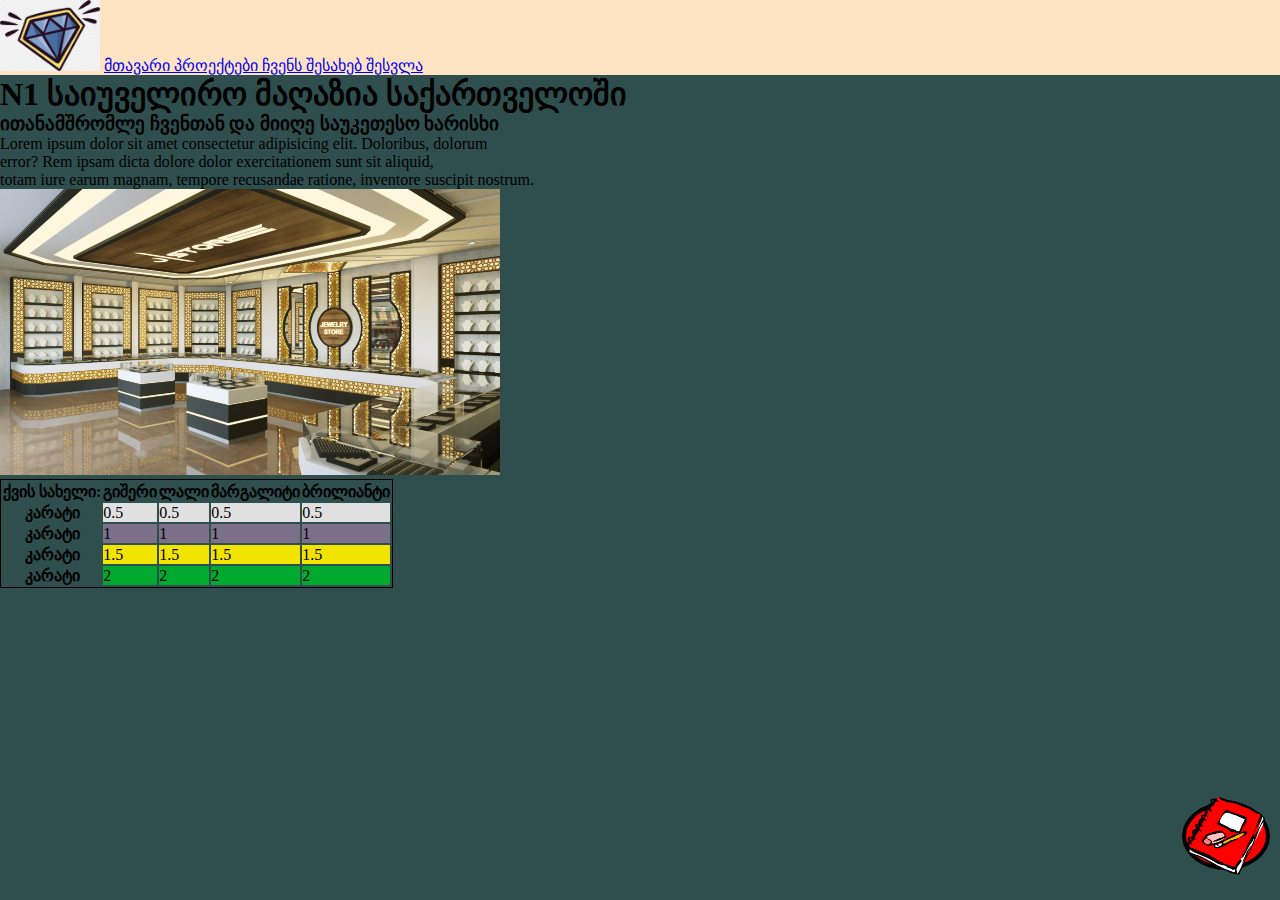
<file: index.html>
<!DOCTYPE html>
<html lang="en">
<head>
    <meta charset="UTF-8">
    <meta http-equiv="X-UA-Compatible" content="IE=edge">
    <meta name="viewport" content="width=device-width, initial-scale=1.0">
    <link rel="stylesheet" href="style.css">
    <title>web00s</title>
</head>
<body style="background-color: darkslategray;">
    <nav style="background-color: bisque; height: 100spx;">
        <a href="index.html"><img src="/src/img/png-transparent-diamond-blue-diamond-blue-logo-diamond.png" alt="https://w7.pngwing.com/pngs/582/929/png-transparent-diamond-blue-diamond-blue-logo-diamond.png" width="100px"></a>
        <a href="index.html"> მთავარი </a>
        <a href="index.html"> პროექტები </a>
        <a href="index.html"> ჩვენს შესახებ </a>
        <a href="index.html"> შესვლა </a>
    </nav>
    <h1>N1 საიუველირო მაღაზია საქართველოში</h1>
    <h3>ითანამშრომლე ჩვენთან და მიიღე საუკეთესო ხარისხი</h3>
    <P>Lorem ipsum dolor sit amet consectetur adipisicing elit. Doloribus, dolorum <br>error? Rem ipsam dicta dolore dolor exercitationem sunt sit aliquid, <br> totam iure earum magnam, tempore recusandae ratione, inventore suscipit nostrum.</P>
    <img src="/src/img/Render03.jpg" alt="https://s3.envato.com/files/347156956/Render03.jpg" width=" 500px">
    <table style="border:1px solid black;">
    
        <thead>
          <tr>
            <th>ქვის სახელი:</th>
            <th>გიშერი</th>
            <th>ლალი</th>
            <th>მარგალიტი</th>
            <th>ბრილიანტი</th>
          </tr>
        </thead>
        <tbody>
          <tr>
            <th>კარატი</th>
            <td style="background-color: rgb(224, 224, 224)">0.5</td>
            <td style="background-color: rgb(224, 224, 224)"> 0.5</td>
            <td style="background-color: rgb(224, 224, 224)">0.5</td>
            <td style="background-color: rgb(224, 224, 224)">0.5</td>
          </tr>
          <tr>
            <th>კარატი</th>
            <td style="background-color: rgb(124, 112, 139)">1</td>
            <td style="background-color: rgb(124, 112, 139)"> 1</td>
            <td style="background-color: rgb(124, 112, 139)">1</td>
            <td style="background-color: rgb(124, 112, 139)">1</td>
          </tr>
          <tr>
            <th>კარატი</th>
            <td style="background-color: rgb(240, 228, 0)">1.5</td>
            <td style="background-color: rgb(240, 228, 0)"> 1.5</td>
            <td style="background-color: rgb(240, 228, 0)"> 1.5</td>
            <td style="background-color: rgb(240, 228, 0)">1.5</td>
          </tr>
          <tr>
            <th>კარატი</th>
            <td style="background-color:rgb(1, 170, 46)">2</td>
            <td style="background-color:rgb(1, 170, 46)">2</td>
            <td style="background-color:rgb(1, 170, 46)">2</td>
            <td style="background-color:rgb(1, 170, 46)">2</td>
          </tr>
  
             
          </span>
        </tbody>
      </table>
      <!-- aq iwyebaa homeworks page -->
    <div style="height: 60px; width: 80px; background-color: red; border-radius: 50%; border: 4px solid black; position: absolute; right: 10px; bottom: 30px;">
      <a href="homeworks.html"> <img src="/src/img/pngegg.png" style="translate: -1px -9px; width: 100%;"> </a>
  <!-- there ends -->
</body>
</html>
</file>
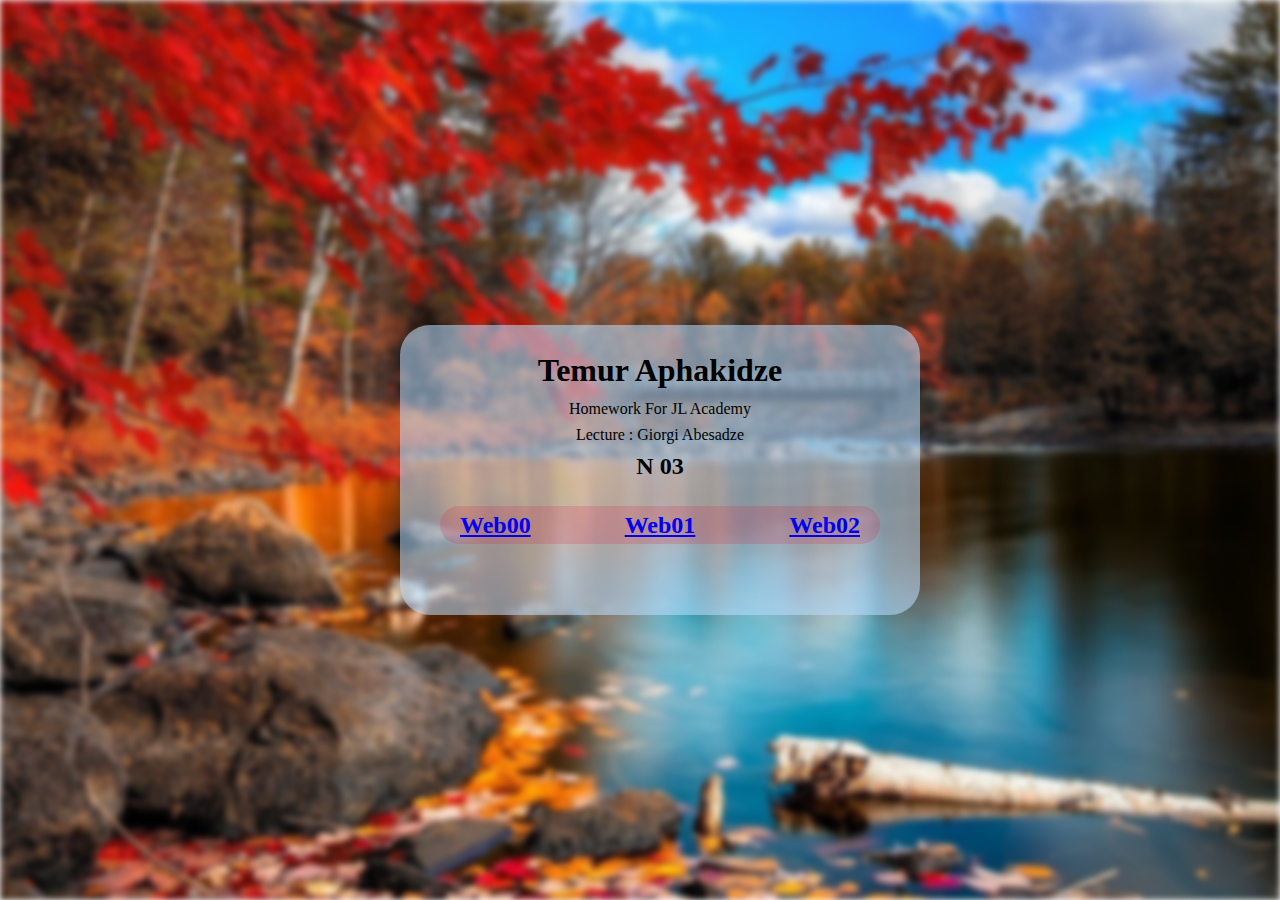
<file: homeworks.html>
<!DOCTYPE html>
<html lang="en">
<head>
    <meta charset="UTF-8">
    <meta http-equiv="X-UA-Compatible" content="IE=edge">
    <meta name="viewport" content="width=device-width, initial-scale=1.0">
    <link rel="stylesheet" href="index.css">
    <link href='https://fonts.googleapis.com/css?family=Lato:300' rel='stylesheet' type='text/css'>
    <title>Document</title>
</head>
<body>
    <div class="bg">
        
    </div>
    
    <div class="box">
        <div class="text">
            <h1>Temur Aphakidze</h1>
            <p>homework for JL academy </p>
            <p>lecture : Giorgi Abesadze</p>
            <h2>N 03</h2>
        </div>
            <div class="webs">
                    <div class="web00">
                           <a href="index.html"> <h2> web00</h2></a>
                    </div>
                    <div class="web01">
                            <a href="web01.html"><h2> web01</h2></a>
                    </div>
                    <div class="webs02">
                        <a href="index.html"><h2> web02</h2></a>
                    </div>
            </div>
            
        </div>
        
</body>
</html>
</file>
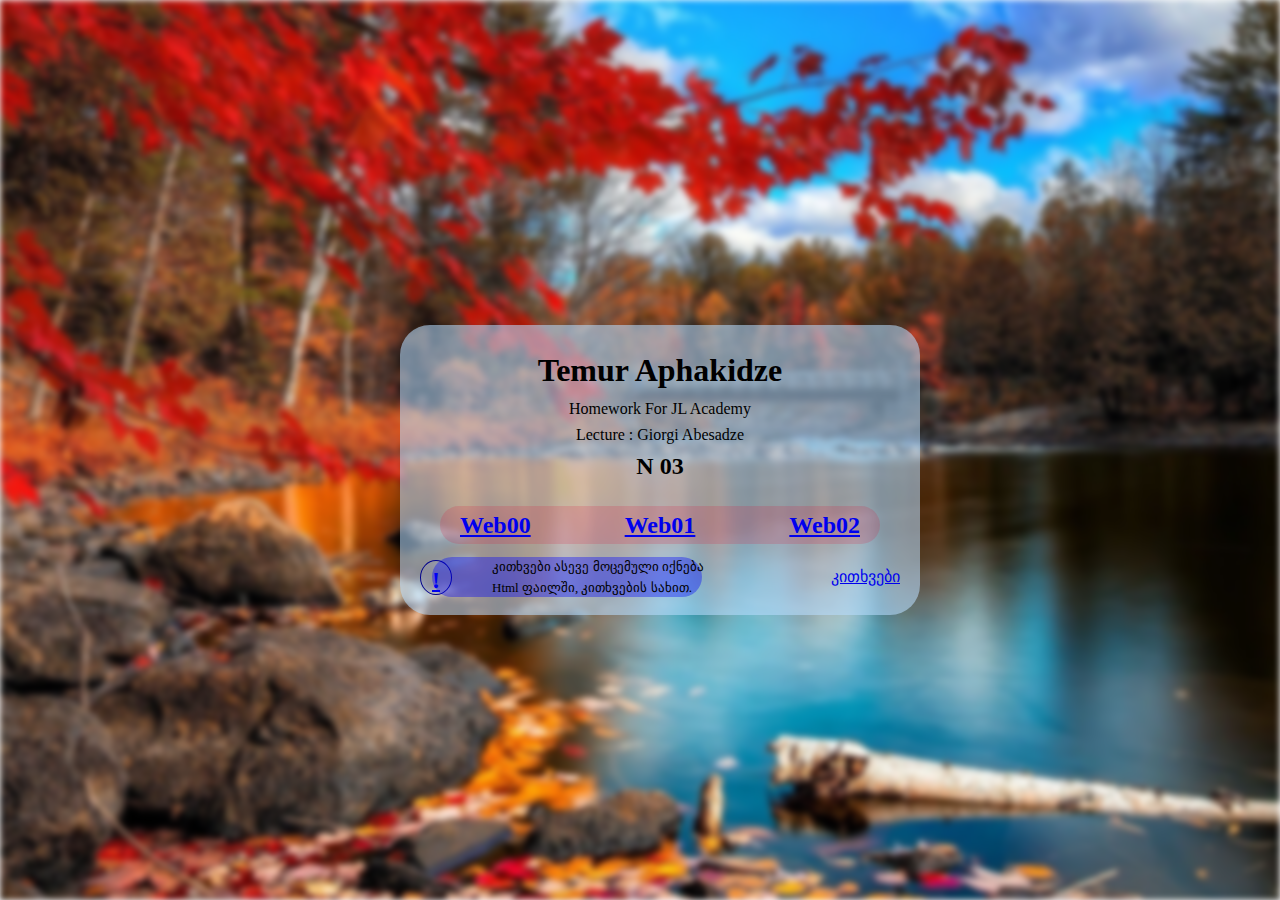
<file: info.html>
<!DOCTYPE html>
<html lang="en">
<head>
    <meta charset="UTF-8">
    <meta http-equiv="X-UA-Compatible" content="IE=edge">
    <meta name="viewport" content="width=device-width, initial-scale=1.0">
    <link rel="stylesheet" href="style.css">
    <link href='https://fonts.googleapis.com/css?family=Lato:300' rel='stylesheet' type='text/css'>
    <title>homework</title>
</head>
<body>
    <div class="bg">
        
    </div>
    
    <div class="box">
        <div class="text">
            <h1>Temur Aphakidze</h1>
            <p>homework for JL academy </p>
            <p>lecture : Giorgi Abesadze</p>
            <h2>N 03</h2>
        </div>
            <div class="webs">
                    <div class="web00">
                           <a href="index.html"> <h2> web00</h2></a>
                    </div>
                    <div class="web01">
                            <a href="web01.html"><h2> web01</h2></a>
                    </div>
                    <div class="webs02">
                        <a href="web02.html"><h2> web02</h2></a>
                    </div>
            </div>
                
                <div class="questions">
                    <a href="questions.html"> კითხვები </a>
                    
                </div>
                <div class="info">
                    <div class="info-I">
                       <a href="homeworks.html"> <h2>!</h2> </a> 
                       <!-- ///////////////////////////////////რატო არ უბრუნდება მთავარ გვერდს ან რატო არ ქრება შეტყობინება? -->
                       <div class="comm"> 
                            <ul>
                                <li>
                                    კითხვები ასევე მოცემული იქნება<br> html ფაილში, კითხვების სახით. 
                                </li>
                            </ul>
                       </div>
                    </div>
                </div>

                
        </div>
        
</body>
</html>
</file>
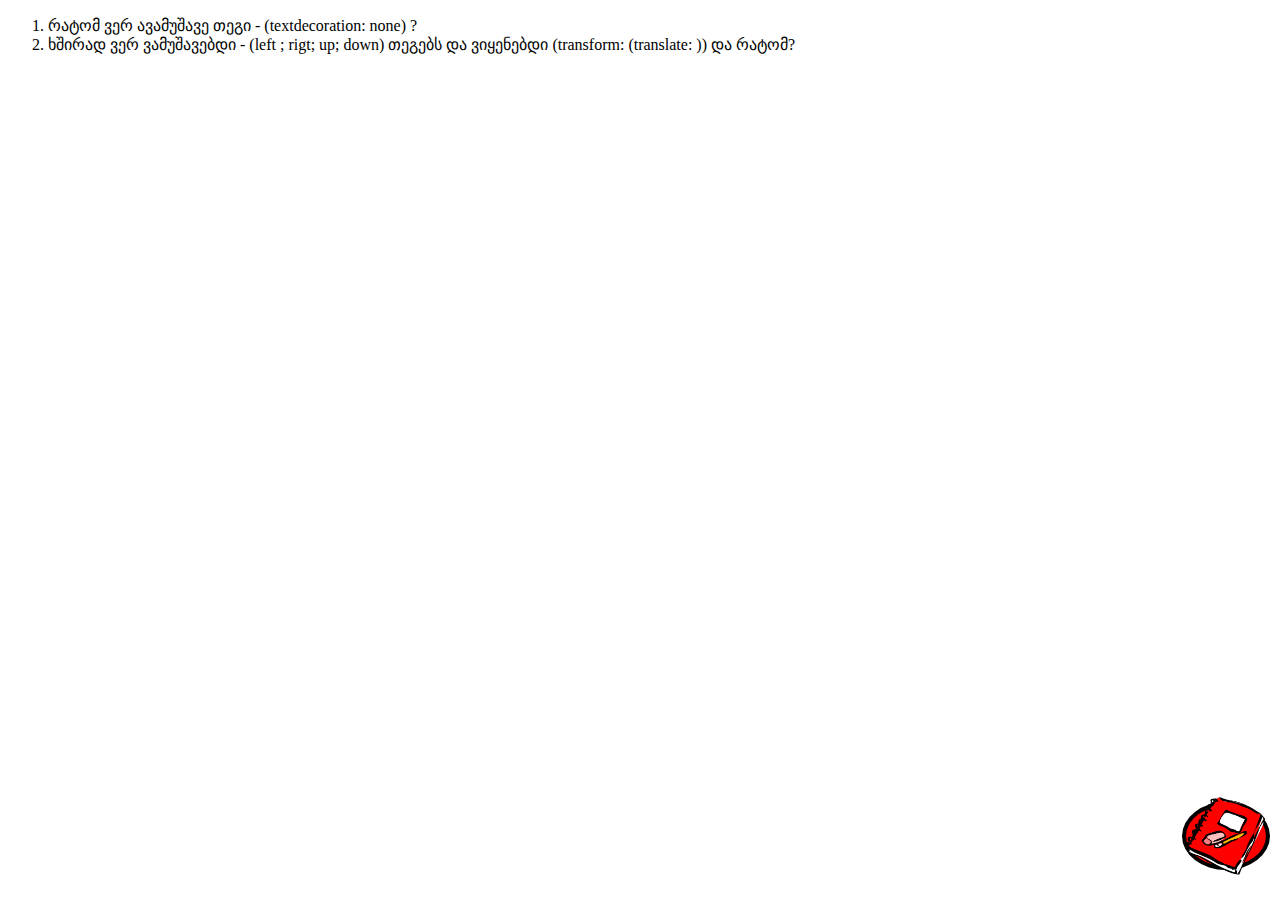
<file: questions.html>
<!DOCTYPE html>
<html lang="en">
<head>
    <meta charset="UTF-8">
    <meta http-equiv="X-UA-Compatible" content="IE=edge">
    <meta name="viewport" content="width=device-width, initial-scale=1.0">
    <title>questions</title>
</head>
<body>
    <div style="align-items: center; justify-content: center;" class="questions">
        <ol>
           <li>
              რატომ ვერ ავამუშავე თეგი - (textdecoration: none) ?
           </li> 
           <li>
               ხშირად ვერ ვამუშავებდი - (left ; rigt; up; down) თეგებს და ვიყენებდი (transform: (translate: )) და რატომ?
          </li> 
        
         </ol>
    </div>
    <!-- aq iwyebaa homeworks page -->
    <div style="height: 60px; width: 80px; background-color: red; border-radius: 50%; border: 4px solid black; position: absolute; right: 10px; bottom: 30px;">
        <a href="homeworks.html"> <img src="/src/img/pngegg.png" style="translate: -1px -9px; width: 100%;"> </a>
    <!-- there ends -->
</body>
</html>
</file>
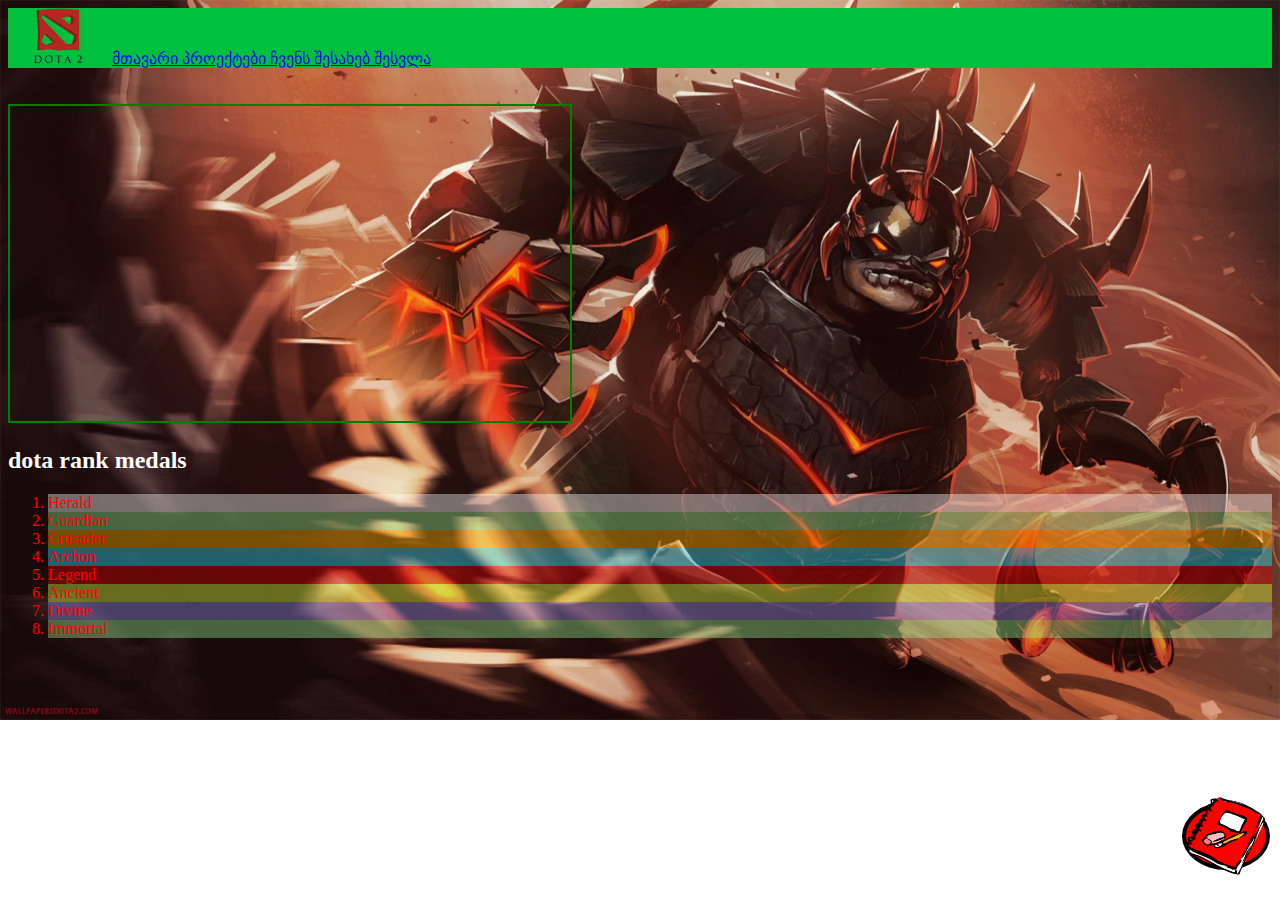
<file: web01.html>
<!DOCTYPE html>
<html lang="en">
<head>
    <meta charset="UTF-8">
    <meta http-equiv="X-UA-Compatible" content="IE=edge">
    <meta name="viewport" content="width=device-width, initial-scale=1.0">
    <title>Document</title>
</head>
<body>
    <nav style="background-color: rgb(0, 193, 61); height: 100spx;">
        <a href="web01.html"><img src="/src/img/Dota-2-Logo-700x394.png" alt="https://logos-world.net/wp-content/uploads/2020/12/Dota-2-Logo-700x394.png" width="100px"></a>
        <a href="web01.html"> მთავარი </a>
        <a href="web01.html"> პროექტები </a>
        <a href="web01.html"> ჩვენს შესახებ </a>
        <a href="web01.html"> შესვლა </a>
    </nav> <br> <br>

    <style> 
        iframe{
            border-inline-color:red;
            border: 2px solid green;
        }
        ol {
            color: red;
        }
        body{ 
            background-image: url(src/img/pudge1_hu2f892a845a88f95a91baa78cf85b744a_421441_1920x1080_resize_q100_lanczos.jpg);
            background-size: cover;
            background-repeat: no-repeat;
            /* filter: blur(5px);     */
            /* gio help!!!!!!!!!!!!!! */
        }
        h2{
            color: rgb(255, 255, 255);
        }
        li:nth-child(1) {
            background: rgba(255, 255, 255, 0.4);
        }
        li:nth-child(2) {
            background: rgba(144, 238, 144, 0.4);
        }
        li:nth-child(3) {
            background: rgba(255, 179, 0, 0.4);
        }
        li:nth-child(4) {
            background: rgba(50, 224, 255, 0.4);
        }
        li:nth-child(5) {
            background: rgba(222, 0, 4, 0.4);
        }
        li:nth-child(6) {
            background: rgba(223, 255, 63, 0.4);
        }
        li:nth-child(7) {
            background: rgba(146, 144, 238, 0.4);
        }
        li:nth-child(8) {
            background: rgba(144, 238, 144, 0.4);
        }


    </style>
    <iframe width="560" height="315" src="https://www.youtube.com/embed/1pTdY3ovok0" title="YouTube video player" frameborder="0" allow="accelerometer; autoplay; clipboard-write; encrypted-media; gyroscope; picture-in-picture; web-share" allowfullscreen></iframe>
   
        <h2> dota rank medals </h2>
        <ol>
            <li>
                Herald 
            </li>
            <li>
                Guardian 
            </li>
            <li>
                Crusader
            </li>
            <li>
                Archon 
            </li>
            <li>
                Legend 
            </li>
            <li>
                Ancient 
            </li>
            <li>
                Divine 
            </li>
            <li>
                Immortal 
            </li>

        </ol>
    <!-- aq iwyebaa homeworks page -->
    <div style="height: 60px; width: 80px; background-color: red; border-radius: 50%; border: 4px solid black; position: fixed; right: 10px; bottom: 30px;">
        <a href="homeworks.html"> <img src="/src/img/pngegg.png" style="translate: -1px -9px; width: 100%;"> </a>
    <!-- there ends -->
  </div>

</body>
</html>
</file>
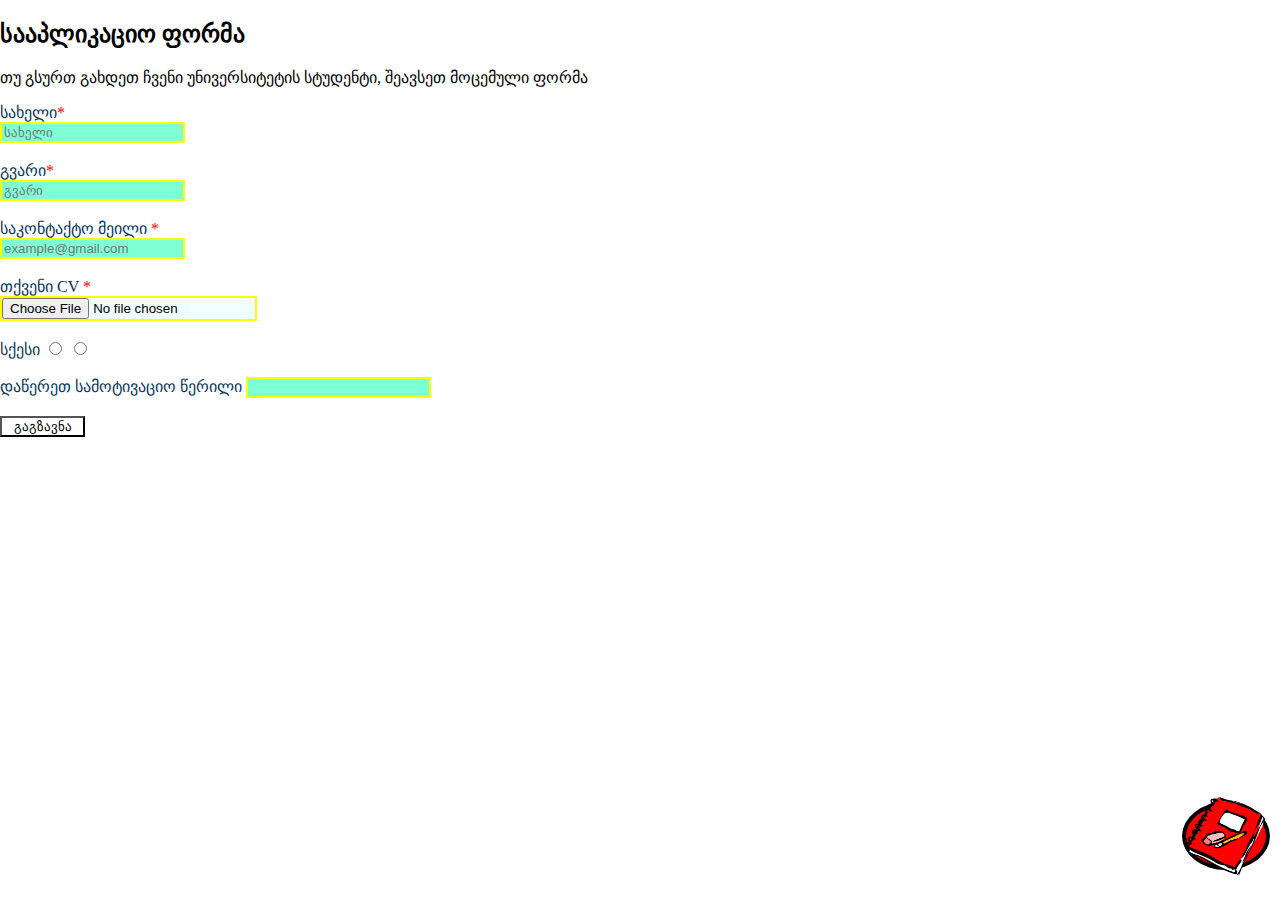
<file: web02.html>
<!DOCTYPE html>
<html lang="en">
<head>
    <meta charset="UTF-8">
    <meta http-equiv="X-UA-Compatible" content="IE=edge">
    <meta name="viewport" content="width=device-width, initial-scale=1.0">
    <link rel="stylesheet" href="style02.css">
    <title>Web02</title>
</head>
<body>
    <h2>სააპლიკაციო ფორმა</h2>
    <p> თუ გსურთ გახდეთ ჩვენი უნივერსიტეტის სტუდენტი, შეავსეთ  მოცემული ფორმა</p>
    <form class="form">
        <div class="whole">
            
                <label for="name" > სახელი<span style="color: red;">*</span> </label><br>
                <input type="text" placeholder="სახელი" name="name"><br><br>
            
            
                <label for="surname" > გვარი<span style="color: red;">*</span> </label><br>
                <input type="text" placeholder="გვარი"  name="surname"><br><br>
            
            
                <label for="email"> საკონტაქტო მეილი <span style="color: red;">*</span></label><br>
                <input type="email" name="email" placeholder="example@gmail.com"><br><br>
            
            
                <label for="CV"> თქვენი CV <span style="color: red;">*</span> </label><br>
                <input type="file" style="background-color: azure;" value="ატვირთვა"  name="CV" ><br><br>
            
            
                <label> სქესი </label>
                
                <input type="radio" value="Male" name="gender" class="gender">
                <input type="radio" value="Male" name="gender" class="gender"><br><br>
            
                <label for="motivational_letter" > დაწერეთ სამოტივაციო წერილი </label>
                <input name="motivational_letter" type="text"><br><br>
               
                <button style="width: 85px; height: auto; background-color: white;"> გაგზავნა </button>
        </div>
    </form>
        <!-- aq iwyebaa homeworks page -->
        <div style="height: 60px; width: 80px; background-color: red; border-radius: 50%; border: 4px solid black; position: fixed; right: 10px; bottom: 30px;">
            <a href="homeworks.html"> <img src="/src/img/pngegg.png" style="translate: -1px -9px; width: 100%;"> </a>
        <!-- there ends -->
</body>
</html>
</file>
<file: style.css>
*{
    margin: 0px;
    padding: 0px;
}

.bg{
    width: 100%;
    height: 100vh;
    background-image: url(/src/img/Beautiful_Nature_Background_Wallpapers.jpg);
    background-position: center;
    background-repeat: no-repeat;
    filter: blur(3px);
        
}
.box{
    width: 480px;
    height: 250px;
    position: absolute;
    background-color: rgba(184, 222, 255, 0.57);
    top: 50%;
    left: 50%;
    transform: translate(-50%, -50%);
    margin: 20px;
    padding: 20px;
    border-radius: 30px;
    text-transform: capitalize;
    line-height: 1.6;
    
}
.box .text{
    position: relative;
    text-align: center;

}
.webs{
    display: flex;
    justify-content: space-between;
    margin: 20px;
    top: 55%;
    /* position: absolute; */
    width: 400px;
    height: auto;
    background-color: rgba(220, 20, 60, 0.179);
    padding-right: 20px;
    padding-left: 20px;
    border-radius: 50px;
    text-decoration: none;
    
    
}
.web00{
    text-align: center;
    border-radius: 100%;
    text-decoration: none;
}
.web01{
    text-align: center;
    border-radius: 100%;
    text-decoration: none;
}
.web02{
    text-align: center;
    border-radius: 100%;
    text-decoration: none;
}
.questions{
    bottom: 5px;
    transform: translate( );
    cursor: pointer;
    display: flex;
    justify-content: right;
    text-decoration: none;
}
.form{
    
    position: absolute;
    left: 30%;
    width: 400px;
    height: auto;
    border: 2px solid rgba(220, 20, 60, 0.179);
}
.info{
    width: 30px;
    height: 33px;
    border-radius: 50%;
    border: 1px solid darkblue;
    background-color: rgba(153, 153, 172, 0.388);
    transform: translateY(-30px);
    cursor: pointer;
}
.info-I{
    transform: translateX(11px);
    /* text-decoration: none;  */
    /* //////////////////////////////////////////////gio help!!!!!!! */
}
.comm{
    width: 270px;
    height: 40px;
    background-color: rgba(0, 0, 255, 0.366);
    border-radius: 30px;
    transform: translateY(-42px);
    transform: translateX(-18pxs 20px);
}
.comm ul{
    list-style: none;
    font-size: small;
    transform: translateX(60px);
    transform: translateY(10px 20px);
}
</file>
<file: index.css>
*{
    margin: 0px;
    padding: 0px;
}

.bg{
    width: 100%;
    height: 100vh;
    background-image: url(/src/img/Beautiful_Nature_Background_Wallpapers.jpg);
    background-position: center;
    background-repeat: no-repeat;
    filter: blur(3px);
        
}
.box{
    width: 480px;
    height: 250px;
    position: absolute;
    background-color: rgba(184, 222, 255, 0.57);
    top: 50%;
    left: 50%;
    transform: translate(-50%, -50%);
    margin: 20px;
    padding: 20px;
    border-radius: 30px;
    text-transform: capitalize;
    line-height: 1.6;
    
}
.box .text{
    position: relative;
    text-align: center;

}
.webs{
    display: flex;
    justify-content: space-between;
    margin: 20px;
    top: 55%;
    /* position: absolute; */
    width: 400px;
    height: auto;
    background-color: rgba(220, 20, 60, 0.179);
    padding-right: 20px;
    padding-left: 20px;
    border-radius: 50px;
    text-decoration: none;
    
    
}
.web00{
    text-align: center;
    border-radius: 100%;
    text-decoration: none;
}
.web01{
    text-align: center;
    border-radius: 100%;
    text-decoration: none;
}
.web02{
    text-align: center;
    border-radius: 100%;
    text-decoration: none;
}
</file>
<file: style02.css>
body{
    margin: 0px;
    padding: 0px;
    box-sizing: border-box;
}
.whole label{
    color: rgb(8, 54, 94);
}
.whole input{
    background-color: aquamarine;
    border: 2px solid yellow;
}
</file>
